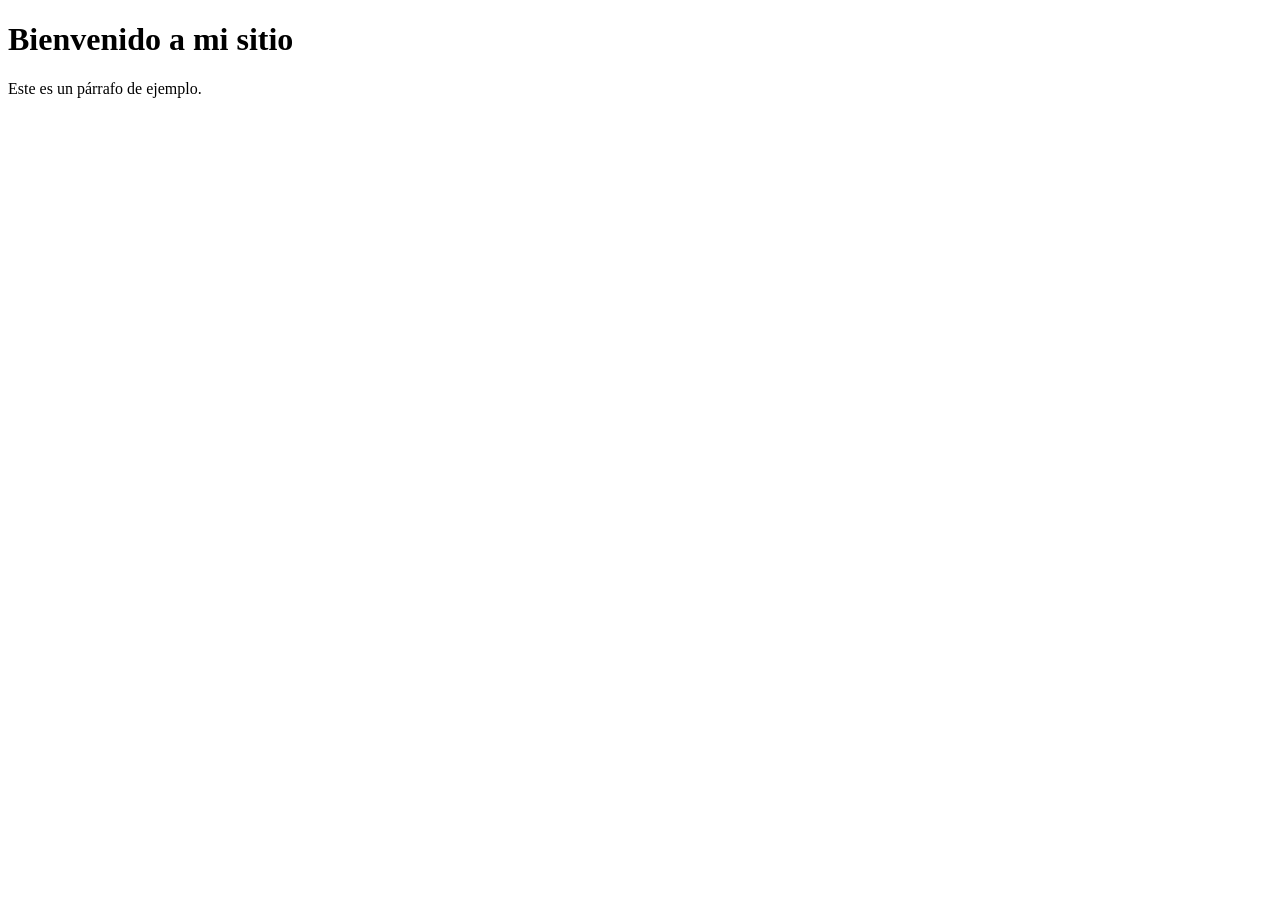
<file: index.html>
<!DOCTYPE html>
<html lang="es">
<head>
    <meta charset="UTF-8">
        <title>Título de mi Página</title>
        </head>
        <body>
            <h1>Bienvenido a mi sitio</h1>
                <p>Este es un párrafo de ejemplo.</p>
                </body>
                </html>
</file>
